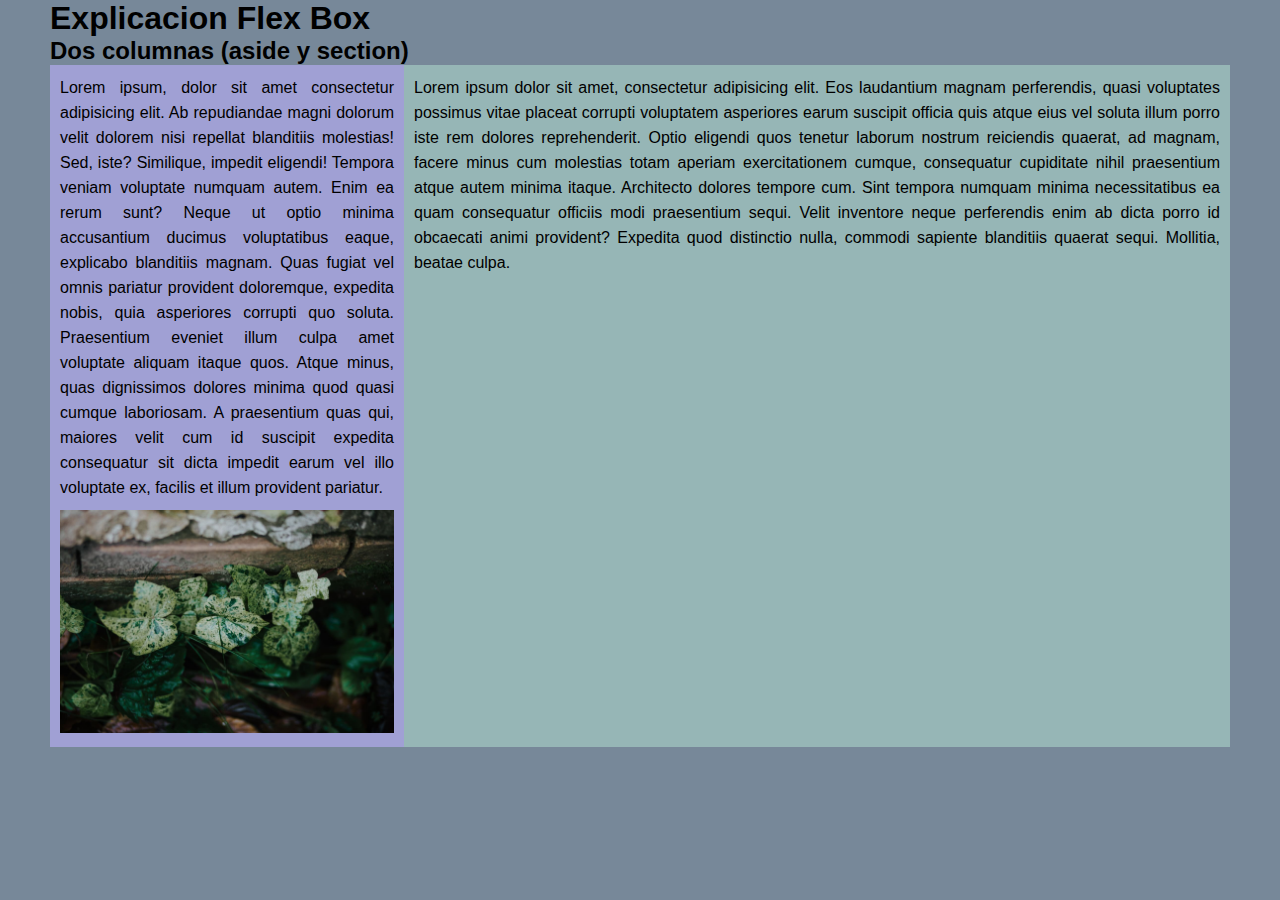
<file: index.html>
<!DOCTYPE html>
<html lang="en">
<head>
    <meta charset="UTF-8">
    <meta name="viewport" content="width=device-width, initial-scale=1.0">
    <title>Document</title>
    <link rel="stylesheet" href="style.css">
</head>
<body>
    <header>
        <h1>Explicacion Flex Box</h1>
    </header>
    <main>
        <h2>Dos columnas (aside y section)</h2>
        <div class="row">
            <div class="aside">
                <p>Lorem ipsum, dolor sit amet consectetur adipisicing elit. Ab repudiandae magni dolorum velit dolorem nisi repellat blanditiis molestias! Sed, iste? Similique, impedit eligendi! Tempora veniam voluptate numquam autem. Enim ea rerum sunt? Neque ut optio minima accusantium ducimus voluptatibus eaque, explicabo blanditiis magnam. Quas fugiat vel omnis pariatur provident doloremque, expedita nobis, quia asperiores corrupti quo soluta. Praesentium eveniet illum culpa amet voluptate aliquam itaque quos. Atque minus, quas dignissimos dolores minima quod quasi cumque laboriosam. A praesentium quas qui, maiores velit cum id suscipit expedita consequatur sit dicta impedit earum vel illo voluptate ex, facilis et illum provident pariatur.</p>
                <img src="images/imagen1.jpg" alt="">
            </div>
            <div class="section">
                <p>Lorem ipsum dolor sit amet, consectetur adipisicing elit. Eos laudantium magnam perferendis, quasi voluptates possimus vitae placeat corrupti voluptatem asperiores earum suscipit officia quis atque eius vel soluta illum porro iste rem dolores reprehenderit. Optio eligendi quos tenetur laborum nostrum reiciendis quaerat, ad magnam, facere minus cum molestias totam aperiam exercitationem cumque, consequatur cupiditate nihil praesentium atque autem minima itaque. Architecto dolores tempore cum. Sint tempora numquam minima necessitatibus ea quam consequatur officiis modi praesentium sequi. Velit inventore neque perferendis enim ab dicta porro id obcaecati animi provident? Expedita quod distinctio nulla, commodi sapiente blanditiis quaerat sequi. Mollitia, beatae culpa.</p>
                <iframe width="560" height="315" src="https://www.youtube.com/embed/cbbH49t-9Pg?si=QUWBT5_eoCvfMVZR" title="YouTube video player" frameborder="0" allow="accelerometer; autoplay; clipboard-write; encrypted-media; gyroscope; picture-in-picture; web-share" referrerpolicy="strict-origin-when-cross-origin" allowfullscreen></iframe>
            </div>
        </div>
    </main>
    
</body>
</html>
</file>
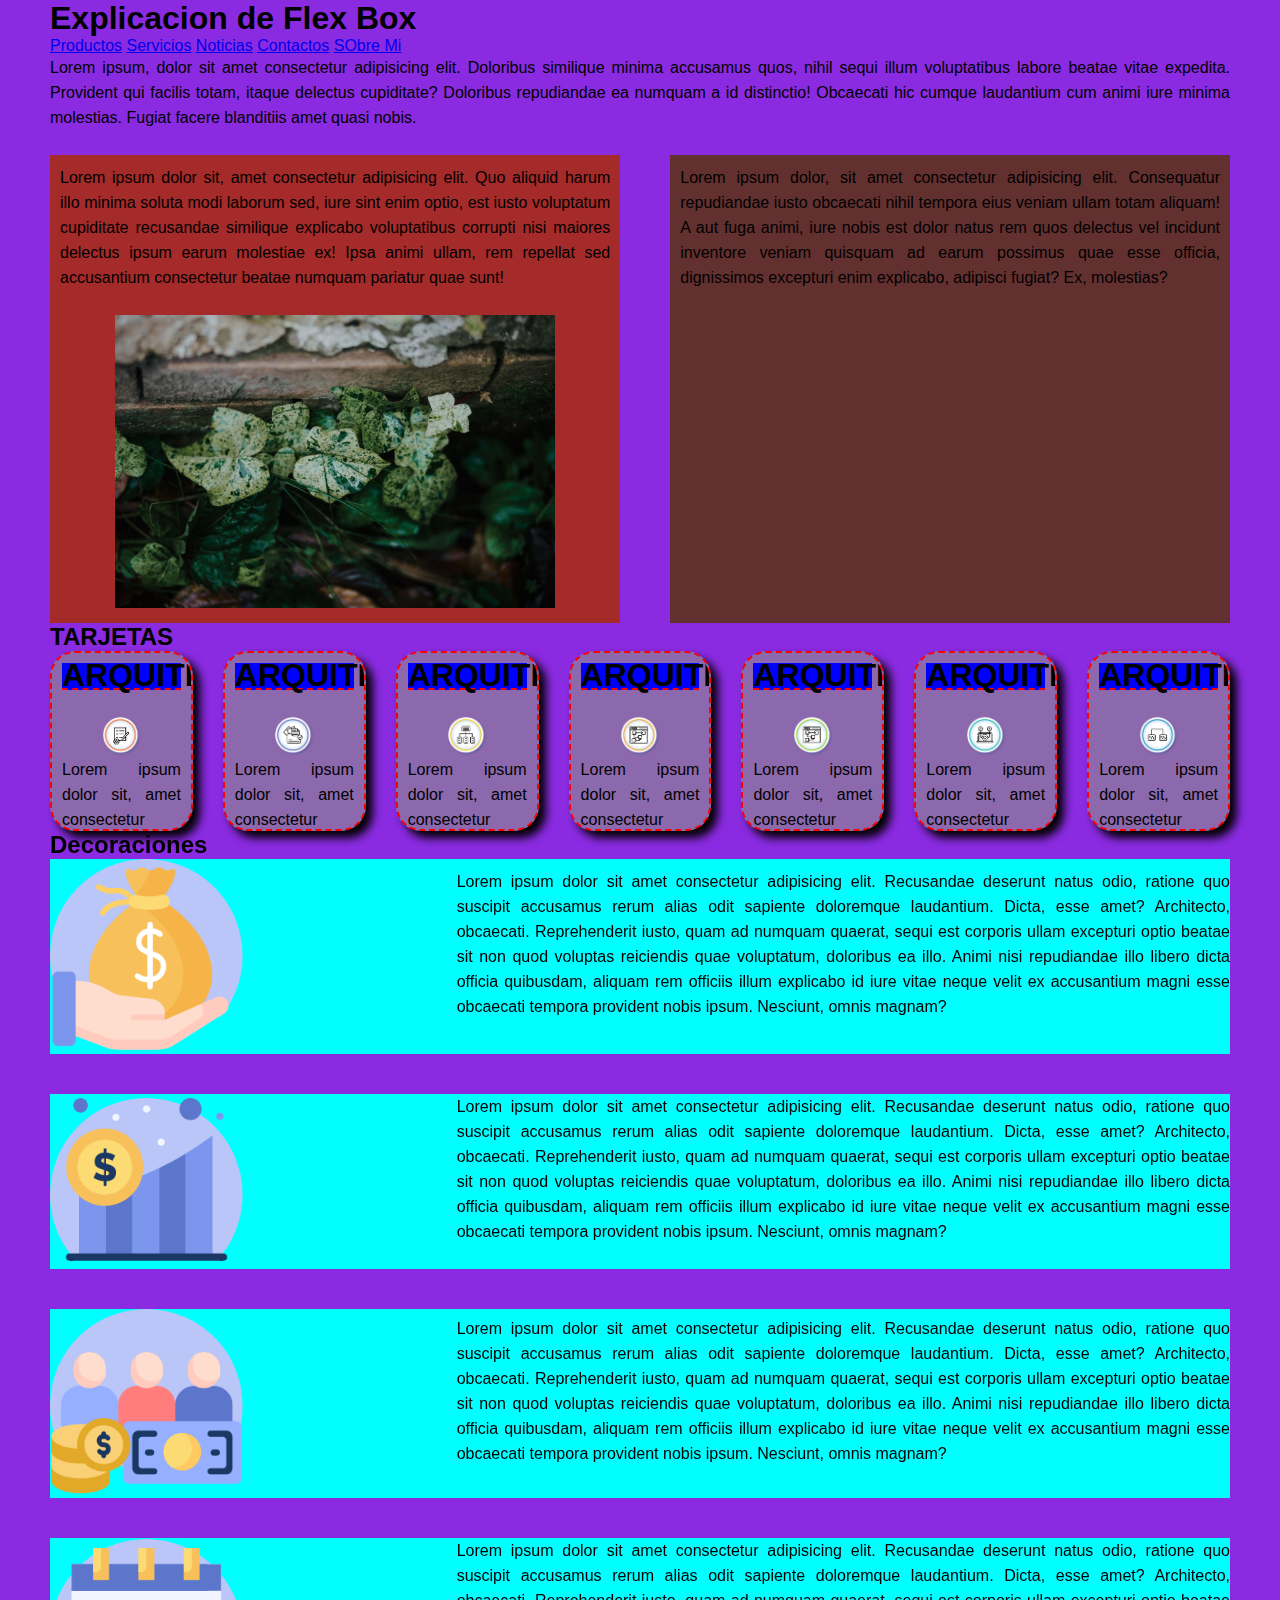
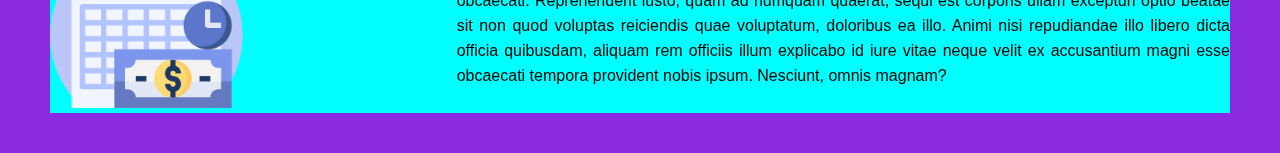
<file: Semana10.html>
<!DOCTYPE html>
<html lang="en">
<head>
    <meta charset="UTF-8">
    <meta name="viewport" content="width=device-width, initial-scale=1.0">
    <link rel="stylesheet" href="styless.css">
    <title>Explicacion Felx Box</title>
</head>
<body>  
    <header>
        <h1>Explicacion de Flex Box</h1>
    </header>

    <nav>
        <a href="#">Productos</a>
        <a href="#">Servicios</a>
        <a href="#">Noticias</a>
        <a href="#">Contactos</a>
        <a href="#">SObre Mi</a>
    </nav>
    
    <p>Lorem ipsum, dolor sit amet consectetur adipisicing elit. Doloribus similique minima accusamus quos, nihil sequi illum voluptatibus labore beatae vitae expedita. Provident qui facilis totam, itaque delectus cupiditate? Doloribus repudiandae ea numquam a id distinctio! Obcaecati hic cumque laudantium cum animi iure minima molestias. Fugiat facere blanditiis amet quasi nobis.</p>
    <div class="row">
        <aside class="aside">
            <p>Lorem ipsum dolor sit, amet consectetur adipisicing elit. Quo aliquid harum illo minima soluta modi laborum sed, iure sint enim optio, est iusto voluptatum cupiditate recusandae similique explicabo voluptatibus corrupti nisi maiores delectus ipsum earum molestiae ex! Ipsa animi ullam, rem repellat sed accusantium consectetur beatae numquam pariatur quae sunt!</p>           
            <img src="images/imagen1.jpg" alt="plantas">
        </aside>
        <section class="section">
            <p>Lorem ipsum dolor, sit amet consectetur adipisicing elit. Consequatur repudiandae iusto obcaecati nihil tempora eius veniam ullam totam aliquam! A aut fuga animi, iure nobis est dolor natus rem quos delectus vel incidunt inventore veniam quisquam ad earum possimus quae esse officia, dignissimos excepturi enim explicabo, adipisci fugiat? Ex, molestias?</p>
            <iframe calss="video" src="https://www.youtube.com/embed/CqTXFbnG0ag?si=m9aRtn2a-gnWdqou" title="YouTube video player" frameborder="0" allow="accelerometer; autoplay; clipboard-write; encrypted-media; gyroscope; picture-in-picture; web-share" referrerpolicy="strict-origin-when-cross-origin" allowfullscreen></iframe>
        </section>
    </div>

    <h2>TARJETAS</h2>
    <div class="tarjetas">
        <div class ="card">
            <div class="contenido">
                    <p class="centrar">ARQUITECTURA</p>
                    <img src="images/tarjetas/card.png" alt="tarjeta">
                    <p>Lorem ipsum dolor sit, amet consectetur adipisicing elit. Ullam animi minima, consequuntur quam veritatis, consequatur vitae molestiae eius culpa temporibus numquam eos mollitia quo doloribus!</p>
            </div>
        </div>

        <div class="card">
            <div class="contenido">
                <p class="centrar">ARQUITECTURA</p>
                <img src="images/tarjetas/card7.png" alt="tarjeta">
                <p>Lorem ipsum dolor sit, amet consectetur adipisicing elit. Ullam animi minima, consequuntur quam veritatis, consequatur vitae molestiae eius culpa temporibus numquam eos mollitia quo doloribus!</p>
            </div>
        </div>

        <div class="card">
            <div class="contenido">
                <p class="centrar">ARQUITECTURA</p>
                <img src="images/tarjetas/card2.png" alt="tarjeta">
                <p>Lorem ipsum dolor sit, amet consectetur adipisicing elit. Ullam animi minima, consequuntur quam veritatis, consequatur vitae molestiae eius culpa temporibus numquam eos mollitia quo doloribus!</p>
            </div>
        </div>

        <div class="card">
            <div class="contenido">
                <p class="centrar">ARQUITECTURA</p>
                <img src="images/tarjetas/card3.png" alt="tarjeta">
                <p>Lorem ipsum dolor sit, amet consectetur adipisicing elit. Ullam animi minima, consequuntur quam veritatis, consequatur vitae molestiae eius culpa temporibus numquam eos mollitia quo doloribus!</p>
            </div>
        </div>

        <div class="card">
            <div class="contenido">
                <p class="centrar">ARQUITECTURA</p>
                <img src="images/tarjetas/card4.png" alt="tarjeta">
                <p>Lorem ipsum dolor sit, amet consectetur adipisicing elit. Ullam animi minima, consequuntur quam veritatis, consequatur vitae molestiae eius culpa temporibus numquam eos mollitia quo doloribus!</p>
            </div>
        </div>

        <div class="card">
            <div class="contenido">
                <p class="centrar">ARQUITECTURA</p>
                <img src="images/tarjetas/card5.png" alt="tarjeta">
                <p>Lorem ipsum dolor sit, amet consectetur adipisicing elit. Ullam animi minima, consequuntur quam veritatis, consequatur vitae molestiae eius culpa temporibus numquam eos mollitia quo doloribus!</p>
            </div>
        </div>

        <div class="card">
            <div class="contenido">
                <p class="centrar">ARQUITECTURA</p>
                <img src="images/tarjetas/card6.png" alt="tarjeta">
                <p>Lorem ipsum dolor sit, amet consectetur adipisicing elit. Ullam animi minima, consequuntur quam veritatis, consequatur vitae molestiae eius culpa temporibus numquam eos mollitia quo doloribus!</p>
            </div>
        </div>
    </div>
    <h2>Decoraciones</h2>
    <div class="cuadro">
        <div class="imagen">
            <img src="images/cuadro/cuadro1.png" alt="Iconos">
        </div>
        <div class="texto">
            <p>Lorem ipsum dolor sit amet consectetur adipisicing elit. Recusandae deserunt natus odio, ratione quo suscipit accusamus rerum alias odit sapiente doloremque laudantium. Dicta, esse amet? Architecto, obcaecati. Reprehenderit iusto, quam ad numquam quaerat, sequi est corporis ullam excepturi optio beatae sit non quod voluptas reiciendis quae voluptatum, doloribus ea illo. Animi nisi repudiandae illo libero dicta officia quibusdam, aliquam rem officiis illum explicabo id iure vitae neque velit ex accusantium magni esse obcaecati tempora provident nobis ipsum. Nesciunt, omnis magnam?</p>
        </div>
    </div>

    <div class="cuadro">
        <div class="imagen">
            <img src="images/cuadro/cuadro2.png" alt="Iconos">
        </div>
        <div class="texto">
            <p>Lorem ipsum dolor sit amet consectetur adipisicing elit. Recusandae deserunt natus odio, ratione quo suscipit accusamus rerum alias odit sapiente doloremque laudantium. Dicta, esse amet? Architecto, obcaecati. Reprehenderit iusto, quam ad numquam quaerat, sequi est corporis ullam excepturi optio beatae sit non quod voluptas reiciendis quae voluptatum, doloribus ea illo. Animi nisi repudiandae illo libero dicta officia quibusdam, aliquam rem officiis illum explicabo id iure vitae neque velit ex accusantium magni esse obcaecati tempora provident nobis ipsum. Nesciunt, omnis magnam?</p>
        </div>
    </div>

    <div class="cuadro">
        <div class="imagen">
            <img src="images/cuadro/cuadro3.png" alt="Iconos">
        </div>
        <div class="texto">
            <p>Lorem ipsum dolor sit amet consectetur adipisicing elit. Recusandae deserunt natus odio, ratione quo suscipit accusamus rerum alias odit sapiente doloremque laudantium. Dicta, esse amet? Architecto, obcaecati. Reprehenderit iusto, quam ad numquam quaerat, sequi est corporis ullam excepturi optio beatae sit non quod voluptas reiciendis quae voluptatum, doloribus ea illo. Animi nisi repudiandae illo libero dicta officia quibusdam, aliquam rem officiis illum explicabo id iure vitae neque velit ex accusantium magni esse obcaecati tempora provident nobis ipsum. Nesciunt, omnis magnam?</p>
        </div>
    </div>

    <div class="cuadro">
        <div class="imagen">
            <img src="images/cuadro/cuadro4.png" alt="Iconos">
        </div>
        <div class="texto">
            <p>Lorem ipsum dolor sit amet consectetur adipisicing elit. Recusandae deserunt natus odio, ratione quo suscipit accusamus rerum alias odit sapiente doloremque laudantium. Dicta, esse amet? Architecto, obcaecati. Reprehenderit iusto, quam ad numquam quaerat, sequi est corporis ullam excepturi optio beatae sit non quod voluptas reiciendis quae voluptatum, doloribus ea illo. Animi nisi repudiandae illo libero dicta officia quibusdam, aliquam rem officiis illum explicabo id iure vitae neque velit ex accusantium magni esse obcaecati tempora provident nobis ipsum. Nesciunt, omnis magnam?</p>
        </div>
    </div>

</body>
</html>
</file>
<file: style.css>
*{
    box-sizing: border-box;
    margin: 0;
    padding: 0;
}

html{
    background-color: lightslategray;
    font-family: 'Gill Sans', 'Gill Sans MT', Calibri, 'Trebuchet MS', sans-serif;
}

img{
    width: 100%;
}

p{
    text-align: justify;
    line-height: 25px;
    margin-bottom: 10px;
}

body{
    margin-left: 50px;
    margin-right: 50px;
}

.row{
   display: flex;
   flex-direction: row;

}

.aside{
    background-color: rgb(160, 160, 212);
    padding: 10px;
    flex: 30%;
}

.section{
    background-color: rgb(150, 182, 182);
    padding: 10px;
    flex: 70%;
}

@media screen and (max-width: 900px) {
    .row{
        flex-direction: column-reverse;
    }
}
</file>
<file: styless.css>
*{
    box-sizing: border-box;
    margin: 0;
    padding: 0;
}

html{
    background-color: blueviolet;
    margin-left: 50px;
    margin-right: 50px;
    font-family: Verdana, Geneva, Tahoma, sans-serif;
}

p{
    text-align: justify;
    line-height: 25px;
    margin-bottom: 25px;
}

img{
    width: 100%;
}

.aside img{
    width: 80%;
    margin: 5px auto;
    display: block;
}

.row{
    display: flex;
    flex-direction: row;
    column-gap: 50px;
}

.aside{
    background-color: brown;
    padding: 10px;
}

.section{
    background-color: rgb(99, 48, 48);
    padding: 10px;
}

.video{
    display: block;
    margin: auto;
    width: 70%;
    height: calc(100vw*50/100);
    max-width: 400px;
}

.tarjetas{
    display: flex;
    flex-direction: row;
    /* flex-wrap: wrap; */
    justify-content: center;
    gap: 30px;
}

.tarjetas .card{
    background-color: rgb(140, 105, 173);
    width: 100%;
    max-width: 300%;
    height: auto;
    border: 2px dashed red;
    border-radius: 25px;
    box-shadow: 7px 7px 10px black;
    padding: 10px;
    overflow: auto;
    aspect-ratio: 700/880;
}

.tarjetas .card .contenido img{
    width: 35%;
    margin: auto;
    display: block;
}

.tarjetas .card .contenido .centrar{
    text-align: center;
    background-color: blue;
    border-bottom: 2px dashed red;
    font-weight: bold;
    font-size: 2rem;
}

.cuadro{
    display: flex;
    background-color: aqua;
    margin-bottom: 40px;
    justify-content: center;
    align-items: center;
    gap: 1.25rem;
}

.cuadro .imagen{
    flex: 33%;
}

.cuadro .imagen img{
    width: 50%;
}

.cuadro .texto{
    flex: 66%;
}

@media screen and (max-width:800px) {
    .row{
        flex-direction: column-reverse  ;
    }

}
</file>
